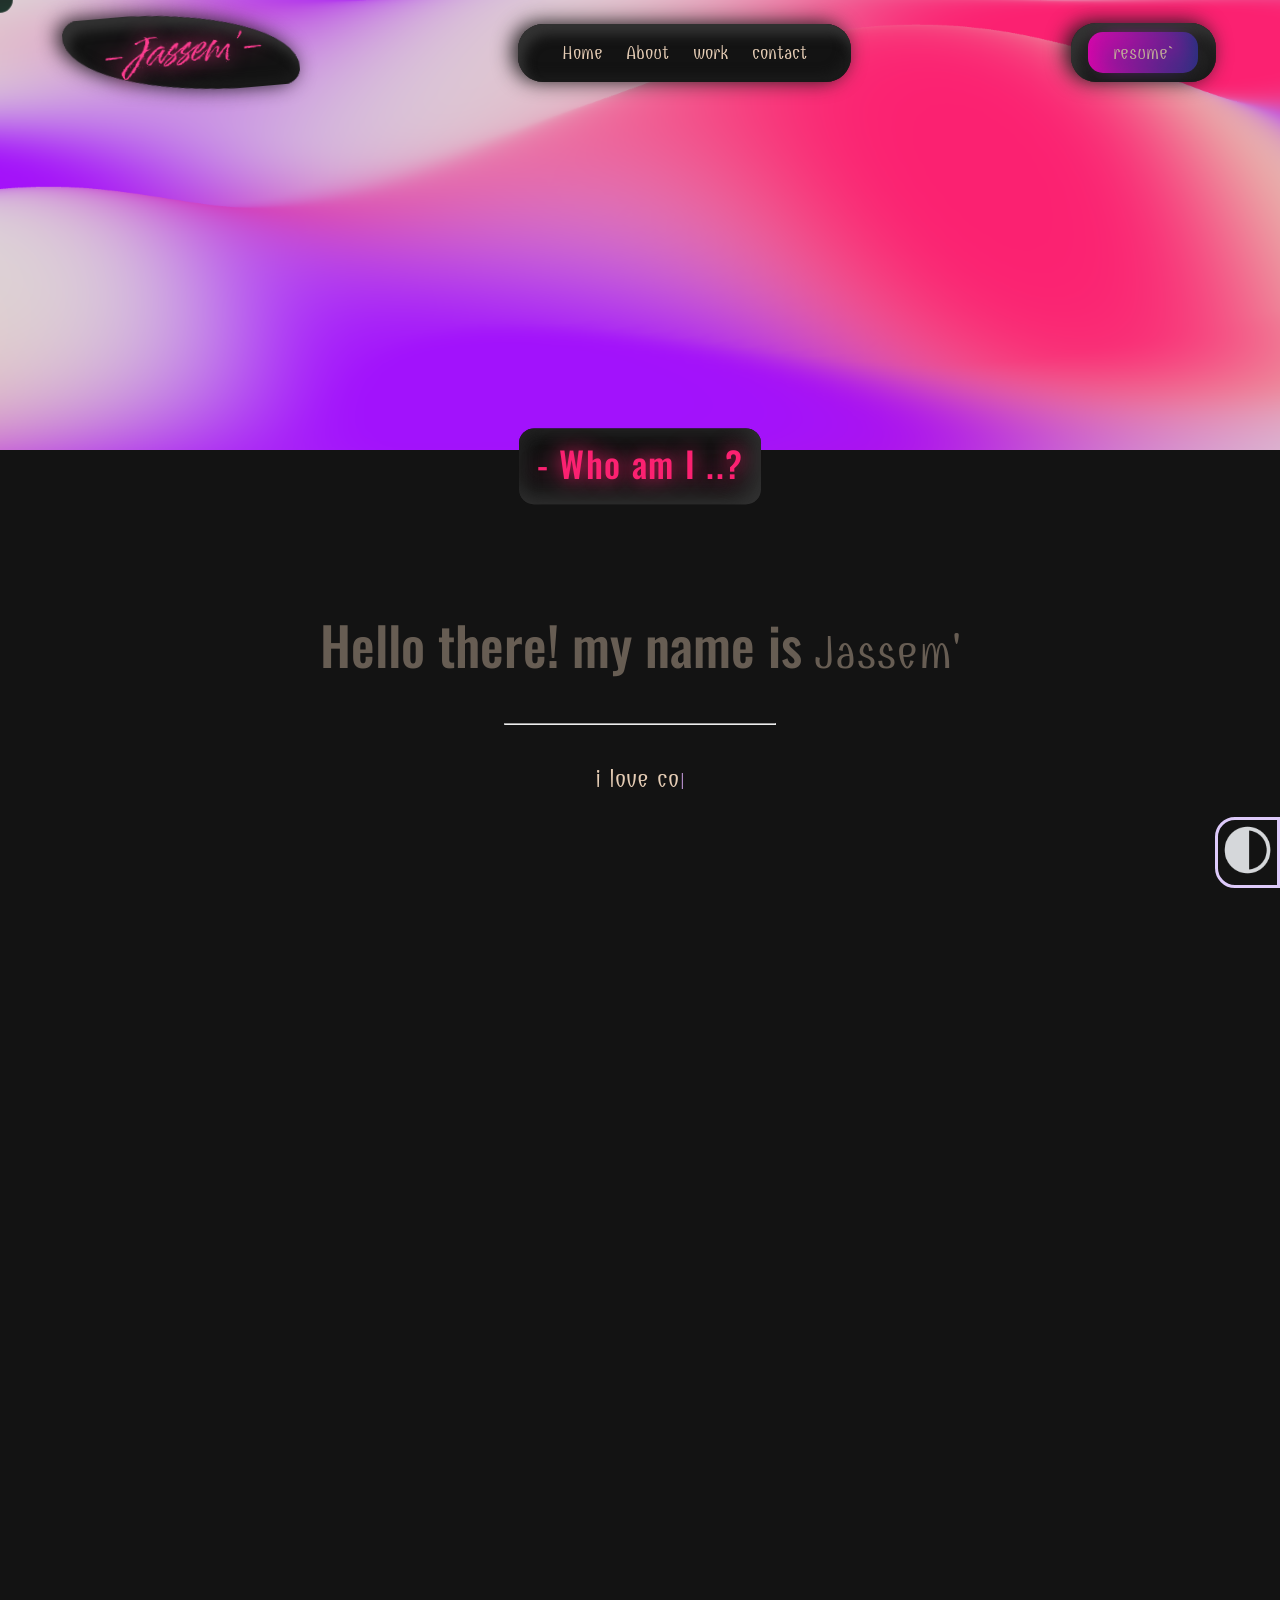
<file: index.html>
<!DOCTYPE html>
<html lang="en">
<head>
    <meta charset="UTF-8">
    <meta http-equiv="X-UA-Compatible" content="IE=edge">
    <meta name="viewport" content="width=device-width, initial-scale=1.0">
    <!--css files-->
    <link rel="stylesheet" href="css/HEADER.css">
    <link rel="stylesheet" href="css/FOOTER.css">
    <link rel="stylesheet" href="css/MAIN.css">
    <link rel="stylesheet" href="css/GRADIENT.css">
    <link rel="stylesheet" href="css/ABOUT.css">
    <link rel="stylesheet" href="css/CONTACT.css">
    <link rel="stylesheet" href="css/WORK.css">
    <!--css-libraries-->
    <link
      rel="stylesheet"
      href="https://use.fontawesome.com/releases/v5.14.0/css/all.css"
      integrity="sha384-HzLeBuhoNPvSl5KYnjx0BT+WB0QEEqLprO+NBkkk5gbc67FTaL7XIGa2w1L0Xbgc"
      crossorigin="anonymous"
    >
    <link rel="stylesheet"
          href="https://cdn.jsdelivr.net/npm/bootstrap-icons@1.9.1/font/bootstrap-icons.css">
    <!--fonts-->
    <link rel="stylesheet" href="https://fonts.googleapis.com/css2?family=Oswald&display=swap">
    <link rel="stylesheet" href="https://fonts.googleapis.com/css2?family=Splash&display=swap">
    <link rel="stylesheet" href="https://fonts.googleapis.com/css2?family=The+Nautigal&display=swap">
    <link rel="stylesheet" href="https://fonts.googleapis.com/css2?family=Combo&display=swap">
    <link rel="stylesheet" href="https://fonts.googleapis.com/css2?family=Shrikhand&display=swap">

    <script defer src="javascript/observer.js"></script>

    <title>-Jassem'-</title>
</head>


<body>
              <!--!header section-->
  <div class="cursor"></div>
  <header>
      <div class="header__container fadeOut" id="header">
          <div class="head-notch fadeOut" style="--AnimDelay:1"><a class="logo__link" href="#"><p class="logo">-Jassem'-</p> </a></div>
          <div class="head-notch fadeOut" style="--AnimDelay:2">
            <nav class="nav-links">
              <li><a class="fadeOut SlideOut" style="--AnimDelay:3;" href="#">Home</a></li>
              <li><a class="fadeOut SlideOut" style="--AnimDelay:4;" href="#about">About </a></li>
              <li><a class="fadeOut SlideOut" style="--AnimDelay:5;" href="#work">work</a></li>
              <li><a class="fadeOut SlideOut" style="--AnimDelay:6;" href="#contact">contact</a></li>
            </nav>
          </div>
          <div class="head-notch fadeOut" style="--AnimDelay:3;"><a href="src/Jassem' resume.pdf"><div class="btn-brdr"><button class="btn">resume`</button></div></a></div>

          <button onclick="onClickFunc()" class="hamburger fadeOut" style="--AnimDelay:3;">
              <span></span>
              <span></span>
              <span></span>
          </button>
      </div>
      <div class="hamb-bg">
          <ul class="hamb-links ScrollAnim SlideOut">
              <li class="ScrollAnim SlideOut" style="--AnimDelay:1"><a href="#">Home</a></li>
              <li class="ScrollAnim SlideOut" style="--AnimDelay:1"><a href="#about">About </a></li>
              <li class="ScrollAnim SlideOut" style="--AnimDelay:1"><a href="#work">work</a></li>
              <li class="ScrollAnim SlideOut" style="--AnimDelay:1"><a href="#contact">contact</a></li>
          </ul>
      </div>
  </header>

            <!--(after header section /separator)-->
    <div class="after__header--container">
      <div class="after__header">
        <canvas id="gradient-canvas" style="height: 100%;" data-transition-in <path fill="url(#grad)" fill-opacity="1" d="M0,96L48,85.3C96,75,192,53,288,64C384,75,480,117,576,154.7C672,192,768,224,864,245.3C960,267,1056,277,1152,245.3C1248,213,1344,139,1392,101.3L1440,64L1440,0L1392,0C1344,0,1248,0,1152,0C1056,0,960,0,864,0C768,0,672,0,576,0C480,0,384,0,288,0C192,0,96,0,48,0L0,0Z"></path>/>
      </div>
    </div>
    <div class="LightSwitch_container"><img src="src/theSwitch.png" id="LightSwitch"></img></div>
              <!--about section-->
  <section class="about-me work-hover">
              <!--about-main section-->
    <div class="wrapper fadeOut">
      <div class="about-header fadeOut" style="--AnimDelay:1"><h1 class="about--title">- Who am I ..?</h1></div>
      <div class="TypeAnime-container fadeOut" style="--AnimDelay:2">
        <p class="hello">Hello there! my name is <span class="JG">Jassem'</span> </p>
      </div>
      <hr class="hr">
      <p class="typeParagraph fadeOut" style="--AnimDelay:3">i love  <span id="typewriter"></span><span id="About-cursor">|</span></p>
    </div>
    <div class="about-container-bg fadeOut" id="about">
      <div class="about-me_content">
        <h1 class="fadeOut profs" style="--AnimDelay: 4" data-attr="Front-end">Front-end</h1>
        <h1 class="fadeOut profs" style="--AnimDelay: 3" data-attr="Back-end">Back-end</h1>
        <h1 class="fadeOut profs" style="--AnimDelay: 2" data-attr="Designer">Designer</h1>
        <img class="fadeOut me" style="--AnimDelay:1" id="about-img" src="src/JG-b.png" alt="profile picture">
      </div>
    </div>
  </section>
              <!--my work section-->
  <section class="work-section">
    <div class="work-bg fadeOut" id="work">
      <div class="work_content">
        <a href="https://some-10s3r.github.io/Dev_Tools-" class="work-title" ><span class="char">|</span>Dev_Tools'</a>
        <p class="work-desc fadeOut" style="--AnimDelay:1">'Unleash your creativity with our three awesome tools: blob maker, gradient generator, and neumorphism creator. Design and copy the CSS. No more struggling with code—just pure design fun!'</p>
      </div>
      <div class="work-slider fadeOut" style="--quantity:4;--AnimDelay:2" data-mouse-pos="0" data-prev-per="0" data-new-per="0" draggable="false">
        <img src="src/Dev_Tools'.png" data-work-header="|Dev_Tools'" class="work-project proj-active" data-project-index="0" data-work-href="Dev_Tools-"draggable="false">
        <img src="src/BookOfFun.png"  data-work-header="|BookOfFun"  class="work-project" data-project-index="1" data-work-href=""draggable="false">
        <img src="src/NeuScCalc.png"  data-work-header="|NeuScCalc"  class="work-project" data-project-index="2" data-work-href=""draggable="false">
        <img src="src/Dev_Tools'.png" data-work-header="|Dev_Tools'" class="work-project" data-project-index="0" data-work-href="Dev_Tools-"draggable="false">
      </div>
    </div>
  </section>
              <!--!contact me section-->

  <section class="contact__section fadeOut">
    <div class="contact__me">
      <div class="getInTouch fadeOut" style="--AnimDelay:1"><h1>Get in Touch'</h1></div>

      <div class="contact__container">
        <p class="contact__p fadeOut" style="--AnimDelay:2">-" Want to collaborate on a project, discuss an idea,  <u class="awesome">or' just say hi  ?"</u></p>
        <button class="contact__button fadeOut" style="--AnimDelay:3">say` Hi <span class="waveHand">✋</span></button>
      </div>
    </div>
  </section>

          <!--footer section-->
  <section class="footer__container fadeOut"  id="contact">
      <div class="footer__links">
          <!--footer links section-->


        <div class="footer__link--wrapper">
          <div class="footer__link--items fadeOut" style="--AnimDelay:1">
            <h1 class="Footer__titles">| About` me</h1>
            <a href="#work">My work</a>
            <a href="#about">about</a>
            <a href="src/Jassem' resume.pdf">Resume</a>
          </div>


          <div class="footer__link--items fadeOut" style="--AnimDelay:3">
            <h1 class="Footer__titles">| Projects</h1>
            <a href="https://some-10s3r.github.io/Dev_Tools-/">Dev_Tools'</a>
            <a href="#">Subline2</a>
            <a href="#">Subline3</a>
          </div>
        </div>

        <div class="footer__link--wrapper">

          <div class="footer__link--items fadeOut" style="--AnimDelay:2">
            <h1 class="Footer__titles">| Social Media</h1>
            <a class="social__links fadeOut" style="--AnimDelay:7;--delay: 1;--color: #4267B2;" href="https://linkedin.com">linkedin</a>
            <a class="social__links fadeOut" style="--AnimDelay:8;--delay: 2;--color: #E1306C;" href="https://Instagram.com">Instagram</a>
            <a class="social__links fadeOut" style="--AnimDelay:9;--delay: 3;--color: #711270;" href="https://github.com">github</a>
            <a class="social__links fadeOut" style="--AnimDelay:10;--delay: 4;--color: #0077b5;" href="https://twitter.com">Twitter</a>
          </div>

          <div class="footer__link--items fadeOut" style="--AnimDelay:4">
            <h1 class="Footer__titles">| Contact` me</h1>
            <a href="#contact">Via e-mail</a>
            <a href="#contact">Phone number</a>
          </div>
        </div>

      </div>

      <hr class="footer__separator">
          <!--bottom footer section-->
      <section class="bottom__footer">
          <div>
            <a class="logo__link" href="#"><p class="logo fadeOut" style="--AnimDelay:5">-Jassem'-</p> </a>
          </div>

          <p class="website__rights fadeOut" style="--AnimDelay:6">Designed & Build by <span class="JG">-Jassem'-</span></p>

          <!-- social icons section -->

          <div class="social__icons">
            <a href="https://linkedin.com" class="social__icon--link fadeOut"style="--color:#4267B2;--delay: 1;--AnimDelay:7">
              <i class="fab fa-linkedin"></i>
            </a>

            <a href="https://instagram.com" class="social__icon--link fadeOut"style="--color:#E1306C;--delay: 2;--AnimDelay:8">
              <i class="fab fa-instagram"></i>
            </a>

            <a href="https://github.com" class="social__icon--link fadeOut"style="--color:#711270;--delay: 3;--AnimDelay:9">
              <i class="fab fa-github"></i>
            </a>

            <a href="https://twitter.com" class="social__icon--link fadeOut"style="--color:#0077b5;--delay: 4;--AnimDelay:10">
              <i class="fab fa-twitter"></i>
            </a>

          </div>
      </section>

  </section>

<script src="javascript/cursor.js" async></script>
<script src="javascript/about.js" async></script>
<script src="javascript/gradient.js" async></script>
<script src="javascript/headerHamb.js" async></script>
<script src="javascript/work.js" async></script>
<script src="javascript/dark-light.js" async></script>
</body>
</html>
</file>
<file: css/HEADER.css>
header{
    position: fixed;
    z-index: 99;
    top: 0;
    left: 0;
    right: 0;
    height: 6.25rem;
}
header a::after,header a::before{display: none;}
.header__container{
    background-color: var(--Primary-bg);
    display: flex;
    align-items: center;
    justify-content: space-between;
    padding: 0.7rem 5%;
    border-radius: 30px;
    background: transparent;
}  
.head-notch{
        background-color: var(--Primary-bg);
        padding: .5rem 3%;
        border-radius: 25px;
        box-shadow: -5px -1px 20px var(--border-2) ,
                    inset 6px 11px 12px var(--border-1), 
                    inset -5px -6px 12px var(--border-2);
}
.head-notch:nth-child(1){
    transform: rotate(-5deg);
    border-radius: 50px 250%;
    transition: all .7s cubic-bezier(1,-0.24,.22,1.4);
}
.head-notch:nth-child(1):hover{
    scale: 1.05;
    transform: rotate(0deg);
    border-radius: 50px;
    padding: .5rem 4%;
    margin: 0 .3rem;
    transition: all .7s cubic-bezier(1,-1.25,0,1.04);
} 
.head-notch:nth-child(2){
    padding: 1rem 3%;
}
.head-notch:nth-child(3){
    background-color: var(--Secondary-bg);
    padding: .5rem 1rem;
    border-radius: 25px;
    transition: all .5s cubic-bezier(.78,-0.86,.27,1.64);
}
.head-notch:nth-child(3):hover{
    scale: 1.05;
    padding: .6rem 1.8rem;
}
.nav-links li{
display: inline-block;
padding: 0 .5rem;
transition: all .4s cubic-bezier(.78,-0.86,.27,1.64);
}
.nav-links li:hover{
    scale: 1.3;
    margin: 0 1rem;
    text-shadow: 0 0 10px currentColor;
}
.highlight1{animation: highlight1 6s infinite ease-out 1.5s;}
.highlight2{animation: highlight2 6s infinite ease-out 1.5s;}
.highlight3{animation: highlight3 6s infinite ease-out 1.5s;}
.highlight4{animation: highlight4 6s infinite ease-out 1.5s;}

@keyframes highlight1 {10%{color: var(--light);} 20%{color: var(--Hover-1);} 30% ,100%   {color: var(--light);}}
@keyframes highlight2 {20%{color: var(--light);} 30%{color: var(--Hover-1);} 40% ,100% {color: var(--light);}}
@keyframes highlight3 {30%{color: var(--light);} 40%{color: var(--Hover-1);} 50% ,100% {color: var(--light);}}
@keyframes highlight4 {40%{color: var(--light);} 50%{color: var(--Hover-1);}    60%   {color: var(--light);}}

.btn{
    color: #e6cdb5;
    scale: 1;
    padding: 9px 25px;
    opacity: 0.8;
    background: #ff00cc;
    background: -webkit-linear-gradient(to right, #ff00cc, #333399);
    background: linear-gradient(to right, #ff00cc, #333399);
    border: none;
    border-radius: 15px;
    filter: none;
    transition: all 0.85s cubic-bezier(.87,-1.38,.03,1.54);
    animation: btn 4s infinite;
}
@keyframes btn {
    0%,35%,55%,100%{filter: grayscale(.8);}
    17%,50%,70%{filter: grayscale(0);}
}
.btn::before{
    content: "";
    position: absolute;
    inset: 15%;
    background: #ff00cc;
    background: linear-gradient(to bottom right,
    #ff00cc, #333399);
    background: -webkit-linear-gradient(to bottom right, #ff00cc, #333399);
    filter: blur(.5em);
    z-index: -1;
}
.btn:hover{
    opacity: 1;
    transform: scale(1.1);
    animation: none;
}
.btn:hover::before{
    inset: 5% 0;
    animation: none;
}
.btn:active{
    transform: scale(1.2);
}
.btn:active::before{
    inset: 15%;
}
.hamburger{
display: none;
}
.hamb-links{
display: none;
}
@media screen and (max-width:54.125rem){
  .nav-links{display: none;}

  .head-notch{
    background-color: transparent;
    padding: 0;
    box-shadow: none;
  }

  .head-notch:nth-child(1){
    transform: none;
    border-radius: none;
  }

  .head-notch:nth-child(2) , .head-notch:nth-child(3){
    padding: 0;
  }

  .header__container{
    background-color: var(--Primary-bg);
    display: flex;
    justify-content: space-between;
    align-items: center;
    margin: .5rem .5rem;
    padding: 0.7rem 5%;
    border-radius: 30px;
    box-shadow: -5px -1px 20px var(--border-2) ,
              inset 6px 11px 12px var(--border-1), 
              inset -5px -6px 12px var(--border-2);
  }

  .hamburger{
    display: block;
    position: relative;
    z-index: 999999;
    user-select: none;
    appearance: none;
    border: none;
    outline: none;
    background: none;
  }

  .hamburger span{
    display: block;
    width: 2.05rem;
    height: .25rem;
    margin-bottom: 5px;
    position: relative;
    background-color: var(--light);
    border-radius: 6px;
    z-index: 99999;
    transform-origin: 0 0;
    transition: 0.5s;
  }

  .hamburger span:nth-child(2){
    animation: hamb-span 10s ease-in-out infinite 5s; 
  }

  @keyframes hamb-span {
    0%{transform: translate(0);background-color: var(--light);}
    3%{transform:translate(10px);background-color: var(--hamb-spans);}
    5.25%{width:26.5px;transform: translate(0);background-color: var(--light);}
    6.75%{transform:translate(7px);background-color: var(--hamb-spans-2);}
    9.75%{transform: translate(0);background-color: var(--light);}
    12%{transform:translate(2px);background-color: var(--hamb-spans-2);}
    13.5%{transform:translate(1px);background-color: var(--hamb-spans-3);}
    15%{width: 33px; transform: translate(0);background-color: var(--light);}
  }


  .hamburger:hover span:nth-child(2){
    transform: translateX(10px);
    background-color: var(--hamb-spans);
  }

  .hamburger.is-active span:nth-child(1){
    transform: translate(2px, -3px) rotate(45deg);
  }

  .hamburger.is-active span:nth-child(2){
    background-color: var(--hamb-spans);
    opacity: 0;
    transform: translateX(15px);
  }

  .hamburger.is-active span:nth-child(3){
   transform: translate(-1px, 2px) rotate(-45deg);
  }

  .active-bg{
    top: 1em;
    right: 1em;
    position: fixed;
    border-radius: 50px 10px 50px 10px;
    background: var(--Primary-bg);
    box-shadow: 10px 8px 15px var(--border-2),
    inset -10px 8px 25px var(--border-1),
    inset 10px -8px 12px var(--border-2);
    transition:all .3s ease-out ;
    animation: blur-out .5s ease-out;
  }

  @keyframes blur-out {
    0%{
    transform: translate(250px ,-350px);
    scale: .2;
    filter: blur(8px);
    } 50%{
    transform: translate(10px ,-20px);
    scale: .8;
    filter: blur(4px);
    } 100%{
    transform: translate(0 ,0);
    scale: 1;
    filter: blur(0px);
    }
  }
      

  .active-links{
    display: block;
    text-decoration: none;
    list-style: none;
    margin: 35px 70px 30px 35px;
  }

  .active-links li {
    margin: 15px;
    font-size: 1.25rem;
  }
}

@media screen and (max-width:42.3rem){
  .btn{display: none;}
  .logo{margin-right: .5rem;}
}
</file>
<file: css/FOOTER.css>
.footer__container {
  background-color: var(--Primary-bg);
  padding: 2rem 0 0 0;
  display: flex;
  justify-content: center;
  align-items: center;
  flex-direction: column;
}
.Footer__titles{
  color: var(--head-titles);
  text-shadow: 0 0 20px var(--head-titles);
  animation: Footer-title-glow 15s infinite;
}
@keyframes Footer-title-glow {
  10%,50%{color: var(--head-titles);
    text-shadow: 0 0 20px var(--head-titles);}
  20%,30%{color: var(--head-titles-3);
    text-shadow: 0 0 20px var(--head-titles-3);}
  25%{color: var(--head-titles-2);
    text-shadow: 0 0 20px var(--head-titles-2);}
}
.footer__links {
  display: flex;
  justify-content: center;
  gap: 1.5rem;
}
.footer__link--wrapper {
  display: flex;
  gap: 1.5rem;
}
.footer__link--items {
  display: flex;
  flex-direction: column;
  align-items: flex-start;
  margin-bottom: 1rem;
}
.footer__link--items:hover .social__links{animation: none;}
.social__links{
  animation: social__links 5s infinite ease-out ;
  animation-delay: calc(var(--delay)*.7s);  
}
@keyframes social__links {10%{color: var(--light);} 20%{color: var(--color);} 50% ,100%   {color: var(--light);}}
.bottom__footer {
  display: flex;
  justify-content: space-between;
  align-items: center;
  width: fit-content;
  gap: 2em;
  flex-wrap: wrap;
  margin: .2rem 0 0rem 0;
  padding: 0 5%;
}
@media screen and (max-width:48rem) {
  .bottom__footer{
    justify-content: center;
    gap: 0;
  }
}
.social__icons {
  display: flex;
  justify-content: space-around;
  align-items: center;
  width: 10.625rem;
}
.footer__separator{
  width: 15.625rem;
  background: rgb(190, 190, 190);
}
.website__rights {
  font-family:'Combo', cursive;
  color: var(--light);
  opacity: .4;
  padding: 0 0 .5em 0;
  letter-spacing: .0125rem;
}
.website__rights span{font-size: 1.2rem;}
.social__icon--link{
  animation: social__links 5s infinite ease-out;
  animation-delay: calc(var(--delay)*.7s);
} 
@media screen and (max-width: 51.25rem) {  
  .footer__link--wrapper {
    flex-direction: column;
  }
}
</file>
<file: css/MAIN.css>
:root{
    --Dark-1:#131313;
    --Dark-2:#212121;
    --color-text:#e6cdb5;
    --Primary-bg:var(--Dark-1);
    --Secondary-bg:var(--Dark-2);
    --head-titles:#fb2171;
    --head-titles-2: #a827f8;
    --head-titles-3: #8a21fb;
    --Hover-1: #a212fc;
    --light: var(--color-text);
    --border-1:#333333;
    --border-2:#1b1b1b;
    --hamb-shdw:#2a2929;
    --hamb-spans:#FC3C8F;
    --hamb-spans-2:#ff74b0;
    --hamb-spans-3:#fd91c0;
    --logo-glow-1:#ff5aac;
    --logo-glow-2:#FC3C8F;
    --target-height: 110px;
}
.light__theme{
    --Light-1: #ddcafa;
    --Light-2: #dbc4fd;
    --color-text: #333333;
    --border-1: #baa7d7;
    --border-2: #fce1ff;
    --Primary-bg: var(--Light-1);
    --Secondary-bg: var(--Light-2);
    --light: var(--color-text);
}
* {
    box-sizing: border-box;
    margin: 0;
    padding: 0;
    font-family: 'Combo', cursive;
    font-size: 1.1rem;
    font-weight: 500;
    scroll-behavior: smooth;
    transition: .5s ;
    cursor:none;
}
body{background: var(--Primary-bg)}
html, body {
    scrollbar-width: none;
    -ms-overflow-style: none;
}
body::-webkit-scrollbar {
    display: none;
}

::selection{
    color: var(--Secondary-bg);
    background: var(--light);
}
.cursor{
    display: none;
    position: fixed;
    width: 1.5rem;
    aspect-ratio: 1/1;
    border-radius: 50%;
    border: 3.5px solid #fff;
    background: #fff;
    mix-blend-mode: difference;
    transform: translate(-50%,-50%);
    pointer-events: none;
    /* animation: cursor 20s linear infinite; */
    transition: .01s;
    z-index: 9999;
    /* animation:wobble 1s linear forwards infinite; */
}
@keyframes wobble {
    0%, 100% {border-radius: 50%;}
    25%,30% {border-radius: 37% 63% 36% 64% / 54% 40% 60% 46%;}
    30%,40% {border-radius: 35% 65% 40% 58% / 65% 35% 63% 38%;}
    40%,55% {border-radius: 32% 68% 47% 53% / 72% 32% 68% 28%;}
    55%,70% {border-radius: 42% 58% 54% 46% / 43% 40% 60% 57%;}
    70%,85% {border-radius: 42% 58% 54% 46% / 43% 40% 60% 57%;}
    85%,100%{border-radius: 59% 41% 58% 42% / 39% 59% 41% 61% ;}
}

@media (pointer:fine){.cursor{display: block;}}
@keyframes cursor {
    48%,52%{background: none;}
    50%{background: #fff;}
}
.cursor-click{
    width:1.3rem;
    border: 3.5px dashed #fff;
    animation: curClck 2.7s linear infinite;
    animation-delay: .2s;
}
@keyframes curClck {
    from{transform: translate(-50%,-50%) rotate(0);}
    to{transform: translate(-50%,-50%) rotate(360deg);}
}
.fadeOut{filter:blur(3px);opacity: 0;transition:all .5s;transition-delay: calc(var(--AnimDelay,1s)*.2s);}
.fadeIn{opacity: 1;filter: blur(0px);}
.slideOut{transform: translate(10px);transition: all .5s;transition-delay :calc(var(--stagAnimDelay,1s)*.2s)}
.slideIn{transform: translate(0);}
@media(prefers-reduced-motion){
    .fadeOut,.slideOut{transition: none;}
}

                                    /*! this is the scroll snap css*/
html{
    scroll-snap-type: y mandatory;
    scroll-padding-top: 6.44rem;
}
.after__header--container{scroll-snap-align: start;scroll-snap-stop: always;}
.work-bg{scroll-snap-align: start;scroll-snap-stop: always;}
.contact__section{scroll-snap-align: start;scroll-snap-stop: always}
.footer__container{scroll-snap-align: start;scroll-snap-stop: always;}
                                    /*----------HEADER__BORDER---------*/

header a:hover::after{
    transform: scaleX(0);
}
p{color: var(--light);}
a{
    text-decoration: none;
    color: var(--light);
    text-decoration: none;
    margin-bottom: 0.5rem;
    transition: .5s ease-out;
    scale: 1.05;
}
a:hover, a:active{
    color: var(--Hover-1);
    transition: .5s ease-out;
    scale: 1;
}
.social__icons a:hover,.social__icons a:active,.social__links:hover,.social__links:active{color: var(--color);}

a::after,a::before{
    content:"";
    position: absolute;
    width: 100%;
    height: .1rem;
    bottom: 0;
    left: 0;
    border-radius: 50%;
    background:var(--Hover-1);/*change hover here*/
    transform: scaleX(0);
    transform-origin: center;
    transition: transform .5s;
}
.social__icons a::after,.social__links::after{background: var(--color);}
a:hover::after,a:hover::before{
    transform: scaleX(1);
}

h1 ,h2{
    font-family: 'Oswald', sans-serif;
    font-size: 1.6rem;
    font-weight: 500;
    margin-bottom: 15px;
    color: var(--head-titles);
    text-shadow: 0 0 20px var(--head-titles);
}



                                    /*--------------------------*/


.logo {
    color: var(--logo-glow-2);
    font-family: 'Splash',cursive;
    font-weight: 400;
    font-size: 2.2rem;
    text-decoration: none;
    text-shadow: 0 0 20px var(--logo-glow-2);
    animation: logo-glow 1s ease-in-out infinite alternate 2s;
}

.logo__link:hover::after{transform: scaleX(0);}

@keyframes logo-glow {
    from {
    text-shadow: 0 0 5px var(--logo-glow-1);
    }
    to {
    text-shadow: 0 0 20px var(--logo-glow-2);
    }
}
ul{
    list-style: none;
    display: table;
}
.nav-links li a:hover{
    color: var(--light);
}

                            /*-------------------------------*/
.after__header{
    height: 50vh;
    height: 50svh;
    position: relative;
}

@keyframes title-glow {
    0%,20%,100% {color: var(--head-titles-2);text-shadow: 0 0 20px var(--head-titles-2);}
    40% {color: #278cf8;text-shadow: 0 0 20px #278cf8;}
    50% {color: #a827f8;text-shadow: 0 0 20px #a827f8;}
    60% {color: #f8279a;text-shadow: 0 0 20px #f8279a;}
    70% {color: #273cf8;text-shadow: 0 0 20px #273cf8;}
}
.JG{animation: JG-glow 3s infinite ease;}
p:has(span.JG){opacity: .4;}
@keyframes JG-glow {
    0%,25%{text-shadow: 0 0 5px var(--color-text);opacity:1;filter: blur(0px);}
    10%{text-shadow: 0 0 1px var(--color-text);opacity: 0;filter: blur(5px);}
}

#LightSwitch{
    width: 3.15rem;
    aspect-ratio: 1/1;
    mix-blend-mode: difference;
}

.LightSwitch_container{
    background: #131313;
    border: 3px solid #ddcafa;
    border-radius:  20px 0  0 20px ;
    z-index: 99;
    position: fixed;
    bottom: .7rem;
    right: 0;
    padding: 2px;
    animation: lghtswtch 5s infinite;
}

@keyframes lghtswtch {
    0%,60%{background: #131313;border: 3px solid #ddcafa;}
    10%,50%{background: #ddcafa;border: 3px solid #131313;}
}
</file>
<file: css/GRADIENT.css>
#gradient-canvas {
    width: 100%;

    --gradient-color-1: #dcdcdc; 
    --gradient-color-2: #e6cdb5; 
    --gradient-color-3: #a212fc;
    --gradient-color-4: #fb2171;
    
    filter: grayscale(1);
    animation: gradCanvas 1.5s forwards ease-in;
}
@keyframes gradCanvas {
    to{
        filter: grayscale(0);
    }
}
</file>
<file: css/ABOUT.css>
.about-me{
    padding: 0 0 3em 0;
    background: var(--Primary-bg);
    scroll-snap-type: y mandatory;
}
.wrapper {
    height: calc(50vh - 1rem);
    height: calc(50svh- 1rem);
    display: flex;
    justify-content: space-evenly;
    align-items: center;
    flex-direction: column;
    background: var(--Primary-bg);
    padding-bottom: 2.5em;
}

.about-header {
    padding: .5rem 1rem 0 1rem;
    background-color: var(--Primary-bg);
    transform: translateY(-3.5rem);
    border-radius: 15px;
    box-shadow: inset -10px -8px 25px var(--border-1),
        inset 10px 8px 12px var(--border-2);
    transition: all .5s cubic-bezier(.78,-0.86,.27,1.64);
}
.about-header:hover {
    scale: 1.15;
}
.about--title {
    letter-spacing: 0.075rem;
    font-size: 2rem;
    animation: title-glow 7s infinite;
}
.hello{
    color: var(--light);
    font-size: 3rem;
    opacity: .4;
    font-family: 'Oswald', sans-serif;
    font-weight: 500;
    text-align: center;
}
.hello span{font-size: 2.7rem;}
.hr{
    width: 15.5rem;
    background: rgba(190, 190, 190, 0.367);
}
.typeParagraph{font-size: 1.4rem;}
#typewriter{
    color: var(--light);font-size: inherit;
}

#About-cursor{
    color: rgb(214, 168, 241);
    animation: blink 1.5s linear infinite;
}

@keyframes blink {
    0%,100%{opacity: 100%;}
    45%,55%{opacity: 0%;}
}

.about-container-bg{
    background: var(--Primary-bg);
    height: 80vh;
    height: 80svh;
    scroll-snap-align: start;
}

.about-me_content {
    position: relative;
    height: 100%;
    margin: 0 1.2em 0 0;
	padding: 0;
    color: var(--light);
    background-color: var(--Secondary-bg);
    border-radius: 0 36px 36px 0 ;
    box-shadow: inset -5px -5px 10px var(--border-2),
                inset 5px 5px 10px var(--border-1);
}
.profs,.me{
    position: absolute;
    top: 50%;
    right: 50%;
}
.profs{
    z-index: 1;
    opacity: .7;
    color: var(--light);
    text-shadow: 2px 2px 5px var(--light);
    font-size: 10rem;
    transform: translate(50%,-50%);
}
.me{
    translate: 50% -45%;
    height: calc(100% + 10rem);
    width: 100%;
    z-index: 1;
}
.profs:nth-child(1){
    translate: -50% -70%;
}
.profs:nth-child(2){
    translate: 0 -5%;
}
.profs:nth-child(3){
    translate: 60% 60%;
}

@media screen and (max-width:80em){
    .profs{
        font-size: 8rem;
    }
    .me{
        height: calc(100% + 10rem);
        width: calc(100% + 10rem);
    }
}
@media screen and (max-width:65em){
    .profs{
        font-size: 5.5rem;
    }
    .me{
        height: calc(100% + 5rem);
        width: calc(100% + 5rem);
    }
    .profs:nth-child(1){
        translate: -60% -90%;
    }
    .profs:nth-child(2){
        translate: 0 -5%;
    }
    .profs:nth-child(3){
        translate: 65% 80%;
    }

}
@media screen and (max-width:48em){
    .profs{
        font-size: 4rem;
    }
    .me{
        height: 100%;
        width: 100%;
    }
    .profs{translate: 50rem;}

    .profs:nth-child(1){
        translate: -40% -150%;
    }
    .profs:nth-child(2){
        translate: 0 -5%;
    }
    .profs:nth-child(3){
        translate: 70% 120%;
    }
}
@media screen and (max-width:36em){
    .profs{
        margin: 0;
        padding: 0;
        font-size: 3rem;
    }
    .me{
        opacity: .7;
        height: calc(100% + 5em);
        width: calc(100% + 5em);
        z-index: 0;
    }
    .profs{translate: 50rem;z-index: 1;}

    .profs:nth-child(1){
        translate: 0 -200%;
    }
    .profs:nth-child(2){
        translate: 0 0%;
    }
    .profs:nth-child(3){
        translate: 0 170%;
    }
}
</file>
<file: css/CONTACT.css>
.contact__section{
  background: var(--Primary-bg);
}
.getInTouch{
  position: absolute;
  padding: .5rem 1rem 0 1rem;
  background-color: var(--Primary-bg);
  transform: translate(.8rem , -1.5rem);
  border-radius: 15px;
  box-shadow: 10px 8px 15px var(--border-2),
              inset -10px 8px 25px var(--border-1),
              inset 10px -8px 12px var(--border-2);
  transition: all .5s cubic-bezier(.78,-0.86,.27,1.64);
}
.getInTouch:hover {
    scale: 1.15;
}
.getInTouch h1{
  color: var(--head-titles);
  text-shadow:0 0 20px var(--head-titles);
  animation: title-glow 5s infinite;
}
.contact__me{
  margin: 0 0 0 1.5rem;
  background-color: var(--Secondary-bg);
  border-radius: 36px 0 0 36px;
  box-shadow: inset -5px -5px 10px var(--border-2),
              inset 5px 5px 10px var(--border-1);
}
.contact__container{
  display: flex;
  align-items: center;
  justify-content: center;
  flex-direction: column;
}
.contact__p{
  color:var(--light);
  text-shadow: var(--light);
  margin: 3rem 0 0 .8rem;
}
.awesome{
  color: #139bb6;
  text-shadow: #139bb6;
  cursor:grab;
  animation: colors 3s infinite alternate;
}
.awesome:hover{animation-play-state: paused;}
@keyframes colors {
  0% {color: #139bb6;text-shadow:0 0 3px #139bb6}
  20%{color: #366ff3;text-shadow:0 0 3px #366ff3}
  40%{color: #ae22d9;text-shadow:0 0 3px #ae22d9}
  60%{color: #e637c9;text-shadow:0 0 3px #e637c9}
  80%{color: #d51e4f;text-shadow:0 0 3px #d51e4f}
  90%{color: #e77c24;text-shadow:0 0 3px #e77c24}
}
.contact__button{
  border: 2px solid rgba(0, 0, 0, 0.7);
  letter-spacing: .1em;
  border-radius: 7px;
  padding: .2rem .4rem; 
  margin: 1rem .5rem 2rem 3rem;
  transform: translate(2.5em);
  transition: all .5s cubic-bezier(.78,-0.86,.27,1.64);
  animation: colors2 5s linear infinite;
  animation-play-state: paused;
} 
.contact__button:hover{
  letter-spacing: .15em;
  border-radius: 5px 15px;
  padding: .2rem 1em;
  transform: translate(2.5em) scale(1.25);
  animation-play-state: running;
}
@keyframes colors2 {
  0%,100%{background-color: #139bb6;text-shadow:0 0 3px #139bb6;box-shadow: 2px 4px 8px 0px #139bb6;}
  20%{background-color: #366ff3;text-shadow:0 0 3px #366ff3;box-shadow: 2px 4px 8px 0px #366ff3;}
  40%{background-color: #ae22d9;text-shadow:0 0 3px #ae22d9;box-shadow: 2px 4px 8px 0px #ae22d9;}
  60%{background-color: #e637c9;text-shadow:0 0 3px #e637c9;box-shadow: 2px 4px 8px 0px #e637c9;}
  80%{background-color: #d51e4f;text-shadow:0 0 3px #d51e4f;box-shadow: 2px 4px 8px 0px #d51e4f;}
  90%{background-color: #e77c24;text-shadow:0 0 3px #e77c24;box-shadow: 2px 4px 8px 0px #e77c24;}
}
.contact__button::after{
  content: "🙂";
}
.contact__button:hover::after{
  content: "😁";   
}
.contact__button span.waveHand{
  display:inline-block;
  opacity: 0;
  rotate: -20deg;
  scale: .8;
  transform: translate(13px,7px);
  transition: all .3s ease;
}
.contact__button:hover span.waveHand{
  animation: waveHand .7s linear forwards;
  opacity: 1;
  transform: translate(13px,1px);
  animation-delay: .2s;
  transition-delay: .1s;
}
@keyframes waveHand {
  0%,50%{transform: translate(13px,1px) rotate(0);}
  25%,75%,100%{transform: translate(10px,1px) rotate(-30deg);}
}
</file>
<file: css/WORK.css>
.work-section{
    background: var(--Primary-bg);
    height: 80vh;
    height: 80svh;
    width: 100%;
    margin-bottom: 4em;
    padding: 0 0 2em 0;
    display: flex;
    align-items: center;
    justify-content: center;
}
.work-bg{
    box-shadow: inset -5px -5px 10px var(--border-2), inset 5px 5px 10px var(--border-1);
    width: 95%;
    height: 100%;
    background: var(--Secondary-bg);
    border-radius: 20px;
    display: flex;
    padding: 1em;
    justify-content: space-between;
    flex-direction: column;
    overflow: hidden;
    position: relative;
}
.work_content{
    width: 65%;
    height: 30%;
}
@media screen and (max-width:28.125rem) {
    .work_content{width: 100%;}
}
.work_content .work-title{
    font-size: 4rem;
    font-weight:500;
    margin-bottom: 15px;
    color: var(--head-titles);
    text-shadow: 0 0 20px var(--head-titles);
}
.work_content .work-title::after,.work_content .work-title:hover::after{background-color: var(--head-titles);transition-delay: .4s;}
.work_content .work-title::before,.work_content .work-title:hover::before{background-color: var(--Hover-1);}
.work_content .work-title span{font-size: 4rem;display: inline-block;transition: all .5s ease;transition-delay: .3s;}
@media screen and (max-width:33.25rem) {
    .work_content .work-title,.work_content .work-title span{font-size: 3rem;}
}
.work-slider{
    max-width: calc(var(--quantity)*20em);
    height: 60%;
    display: flex;
    align-items: center;
    justify-content: center;
    gap: 1em;
}
.work-slider .work-project{
    height: 80%;
    width: 15em;
    object-fit: cover;
    object-position: 50% 50%;
    border-radius: 10px;
    border: 1px solid var(--color-text);
    transition: all .5s ;
}
.work-slider .work-project:not(.proj-activ){filter: grayscale(.6) blur(2px);}
.work-slider .work-project.proj-active{
    border: 1px solid var(--head-titles);
    height: 82%;filter: grayscale(0);
}

/* work-title transitions and animations */
.work-title:hover .char{animation: wiggly 2s infinite;transition: all .5s;}
@keyframes wiggly {
    0%,100%{translate:0 0px;}
    50%{translate:0 5px;}
}   

.work-title:hover .char{animation: wiggly 2s infinite ;transition-delay: none;animation-delay: .3s}
.work-title:hover .char:nth-child(1){
    animation: bar 1s forwards cubic-bezier(0.215, 0.610, 0.355, 1);
}
@keyframes bar{
    0%,50%,100%{transform: translate(0,0) rotate(0deg);}
    20%,25%{transform: translate(-50%) rotate(-2deg);}
    75%{transform: translate(-10% ) rotate(-1deg);}
}
.work-title:hover .char:nth-child(2){
    transform: translate(10%,-20%) rotate(-5deg);
    transition-delay: calc(500ms+210ms);
    animation-delay: 10s;
}
.work-title:hover .char:nth-child(3){
    transform: translate(5%,15%) rotate(3deg);
    transition-delay: calc(500ms+150ms);
    animation-duration: 3s;
}
.work-title:hover .char:nth-child(4){
    transform: translate(15%,-15%) rotate(5deg);
    transition-delay: calc(500ms+270ms);
    animation-duration: 5s;
}
.work-title:hover .char:nth-child(5){
    transform: translate(5%,3%) rotate(2deg);
    transition-delay: calc(500ms+750ms);
    animation-duration: 7s;
}
.work-title:hover .char:nth-child(6){
    transform: translate( -8%, 15%) rotate(-8deg);
    transition-delay: calc(500ms+515ms);
    animation-duration: 3s;
}
.work-title:hover .char:nth-child(7){
    transform: translate(-10% ,-14%) rotate(-4deg);
    transition-delay: calc(500ms+350ms);
    animation-duration: 5s;
}
.work-title:hover .char:nth-child(8){
    transform: translate(7%,4%) rotate(-2deg);
    transition-delay: calc(500ms+700ms);
    animation-duration: 7s;
}
.work-title:hover .char:nth-child(9){
    transform: translate(8%,-7%) rotate(-4deg);
    transition-delay: calc(500ms+550ms);
    animation-duration: 10s;
}
.work-title:hover .char:nth-child(10),.work-title:hover .char:last-child{
    transform: skewY(150deg);
    animation: revBar .7s forwards .3s cubic-bezier(0.215, 0.610, 0.355, 1);
}
@keyframes revBar {
    0%,65%,100%{transform: translate(0 0) rotate(0);}
    50%{transform: translate(50%, -5%) rotate(3deg);}
}
</file>
